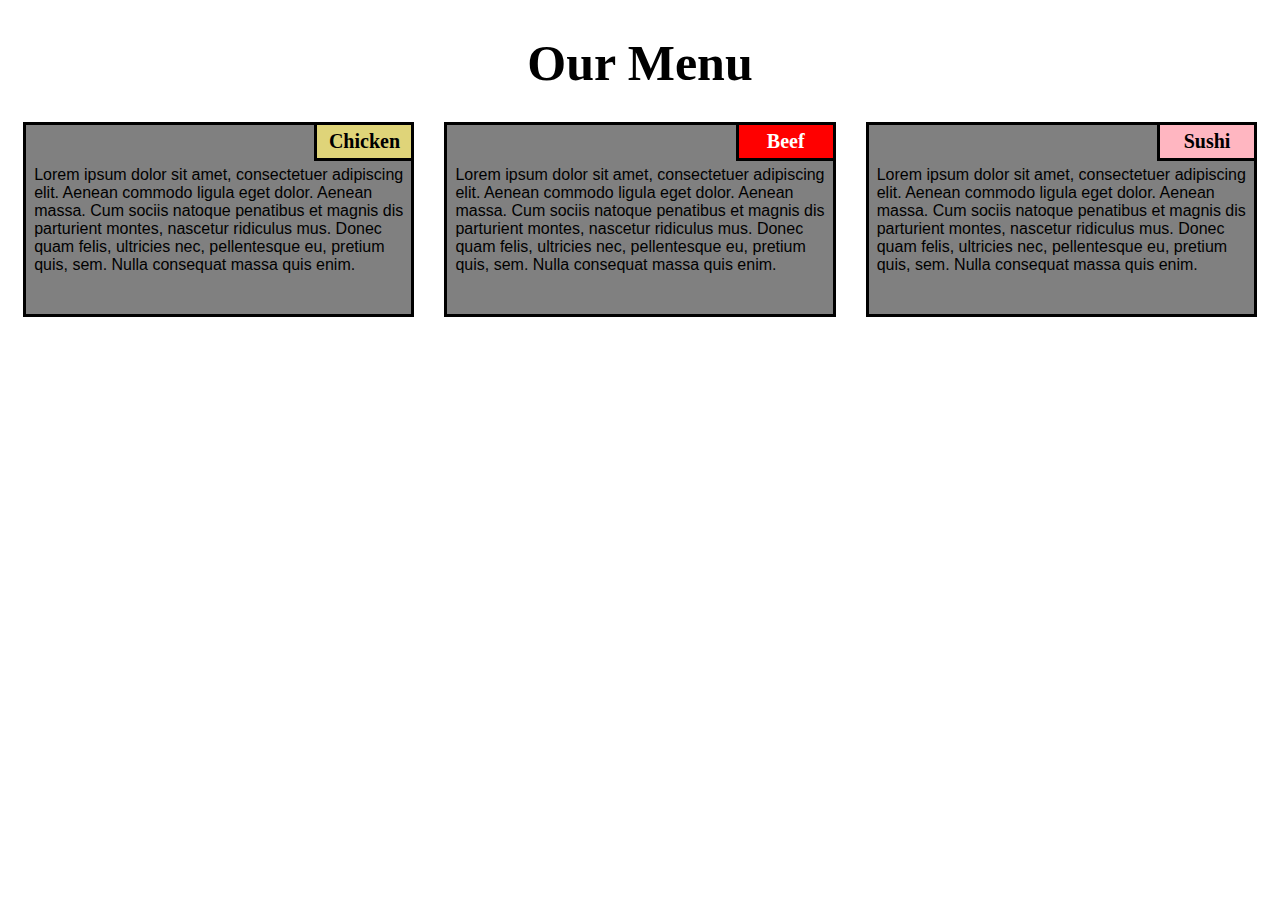
<file: index.html>
<!DOCTYPE html>
<html>
<head>
	<meta charset="utf-8">
	<meta name="viewport" content="width=device-width, initial-scale=1">
	<title>Module 2 solution</title>
</head>
<body>
	<link rel="stylesheet" type="text/css" href="css/module2-solution.css">
	<h1>Our Menu</h1>
		<section class="col-lg-4 col-md-6 col-sm-12">
			<div>
				<p class="sub1">Sushi</p>
				<p class="content">
					Lorem ipsum dolor sit amet, consectetuer adipiscing elit. Aenean commodo ligula eget dolor. Aenean massa. Cum sociis natoque penatibus et magnis dis parturient montes, nascetur ridiculus mus. Donec quam felis, ultricies nec, pellentesque eu, pretium quis, sem. Nulla consequat massa quis enim.
				</p>
			</div>
		</section>
		<section class="col-lg-4 col-md-6 col-sm-12">
			<div>
				<p class="sub2">Beef</p>
				<p class="content">
					Lorem ipsum dolor sit amet, consectetuer adipiscing elit. Aenean commodo ligula eget dolor. Aenean massa. Cum sociis natoque penatibus et magnis dis parturient montes, nascetur ridiculus mus. Donec quam felis, ultricies nec, pellentesque eu, pretium quis, sem. Nulla consequat massa quis enim.
			</div>
		</section>
		<section class="col-lg-4 col-md-12 col-sm-12">
			<div>
				<p class="sub3">Chicken</p>
				<p class="content">
					Lorem ipsum dolor sit amet, consectetuer adipiscing elit. Aenean commodo ligula eget dolor. Aenean massa. Cum sociis natoque penatibus et magnis dis parturient montes, nascetur ridiculus mus. Donec quam felis, ultricies nec, pellentesque eu, pretium quis, sem. Nulla consequat massa quis enim.
				</p>
</body>
</html>
</file>
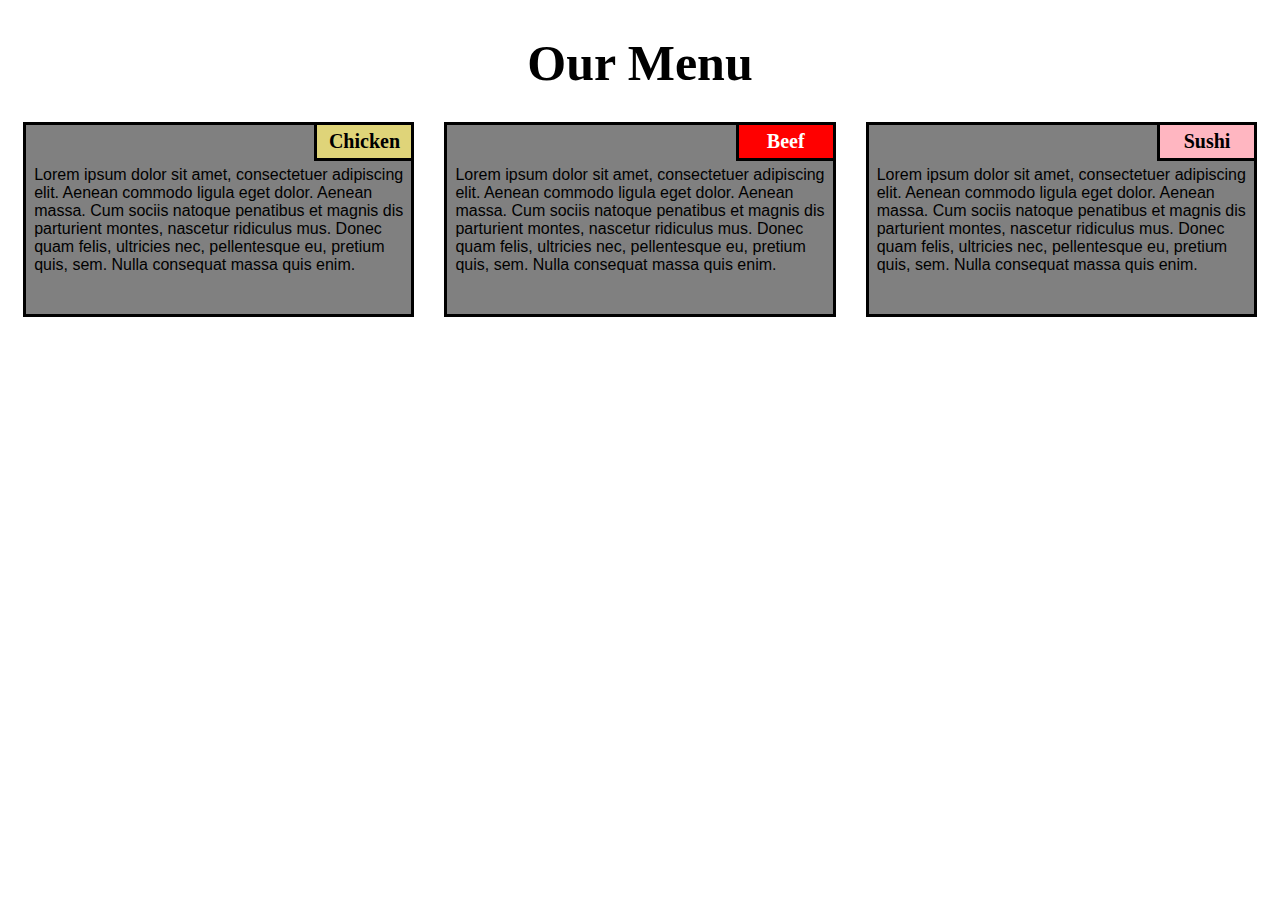
<file: module2-solution.html>
<!DOCTYPE html>
<html>
<head>
	<meta charset="utf-8">
	<meta name="viewport" content="width=device-width, initial-scale=1">
	<title>Module 2 solution</title>
</head>
<body>
	<link rel="stylesheet" type="text/css" href="css/module2-solution.css">
	<h1>Our Menu</h1>
		<section class="col-lg-4 col-md-6 col-sm-12">
			<div>
				<p class="sub1">Sushi</p>
				<p class="content">
					Lorem ipsum dolor sit amet, consectetuer adipiscing elit. Aenean commodo ligula eget dolor. Aenean massa. Cum sociis natoque penatibus et magnis dis parturient montes, nascetur ridiculus mus. Donec quam felis, ultricies nec, pellentesque eu, pretium quis, sem. Nulla consequat massa quis enim.
				</p>
			</div>
		</section>
		<section class="col-lg-4 col-md-6 col-sm-12">
			<div>
				<p class="sub2">Beef</p>
				<p class="content">
					Lorem ipsum dolor sit amet, consectetuer adipiscing elit. Aenean commodo ligula eget dolor. Aenean massa. Cum sociis natoque penatibus et magnis dis parturient montes, nascetur ridiculus mus. Donec quam felis, ultricies nec, pellentesque eu, pretium quis, sem. Nulla consequat massa quis enim.
			</div>
		</section>
		<section class="col-lg-4 col-md-12 col-sm-12">
			<div>
				<p class="sub3">Chicken</p>
				<p class="content">
					Lorem ipsum dolor sit amet, consectetuer adipiscing elit. Aenean commodo ligula eget dolor. Aenean massa. Cum sociis natoque penatibus et magnis dis parturient montes, nascetur ridiculus mus. Donec quam felis, ultricies nec, pellentesque eu, pretium quis, sem. Nulla consequat massa quis enim.
				</p>
</body>
</html>
</file>
<file: css/module2-solution.css>
.row {
	width: 100%;
}
@media (min-width: 992px) {
	.col-lg-1, .col-lg-2, .col-lg-3, .col-lg-4, .col-lg-5, .col-lg-6, .col-lg-7, .col-lg-8, .col-lg-9, .col-lg-10, .col-lg-11, .col-lg-12 {
		float: right;
		border: 1px;
	}
	.col-lg-1 {
		width: 8.33%;
	}
	.col-lg-2 {
		width:  16.66%;
	}
	.col-lg-3 {
		width: 25%;
	}
	.col-lg-4 {
		width: 33.33%;
	}
	.col-lg-5 {
		width: 41.66%;
	}
	.col-lg-6 {
		width: 50%;
	}
	.col-lg-7 {
		width: 53.33%;
	}
	.col-lg-8 {
		width: 66.66%;
	}
	.col-lg-9 {
		width: 75%;
	}
	.col-lg-10 {
		width: 83.33%;
	}
	.col-lg-11 {
		width: 91.66%;
	}
	.col-lg-12 {
		width: 100%;
	}
}

.row {
	width: 100%;
}
@media (min-width: 768px) and (max-width: 991px) {
	.col-md-1, .col-md-2, .col-md-3, .col-md-4, .col-md-5, .col-md-6, .col-md-7, .col-md-8, .col-md-9, .col-md-10, .col-md-11, .col-md-12 {
		float: right;
		border: 1px;
	}
	.col-md-1 {
		width: 8.33%;
	}
	.col-md-2 {
		width:  16.66%;
	}
	.col-md-3 {
		width: 25%;
	}
	.col-md-4 {
		width: 33.33%;
	}
	.col-md-5 {
		width: 41.66%;
	}
	.col-md-6 {
		width: 50%;
	}
	.col-md-7 {
		width: 53.33%;
	}
	.col-md-8 {
		width: 66.66%;
	}
	.col-md-9 {
		width: 75%;
	}
	.col-md-10 {
		width: 83.33%;
	}
	.col-md-11 {
		width: 91.66%;
	}
	.col-md-12 {
		width: 100%;
	}
}

.row {
	width: 100%;
}
@media (max-width: 767px) {
	.col-sm-1, .col-sm-2, .col-sm-3, .col-sm-4, .col-sm-5, .col-sm-6, .col-sm-7, .col-sm-8, .col-sm-9, .col-sm-10, .col-sm-11, .col-sm-12 {
		float: right;
		border: 1px;
	}
	.col-sm-1 {
		width: 8.33%;
	}
	.col-sm-2 {
		width:  16.66%;
	}
	.col-sm-3 {
		width: 25%;
	}
	.col-sm-4 {
		width: 33.33%;
	}
	.col-sm-5 {
		width: 41.66%;
	}
	.col-sm-6 {
		width: 50%;
	}
	.col-sm-7 {
		width: 53.33%;
	}
	.col-sm-8 {
		width: 66.66%;
	}
	.col-sm-9 {
		width: 75%;
	}
	.col-sm-10 {
		width: 83.33%;
	}
	.col-sm-11 {
		width: 91.66%;
	}
	.col-sm-12 {
		width: 100%;
	}
}

* {
	box-sizing: border-box;
}
body {
	background-color: white;
}
h1 {
	margin-bottom: 15px;
	text-align: center;
	color: #000000;
	font-size: 50px;
}
section {
	position: relative;
        padding: 15px;
        width: 100%;
    }

p {
	position: relative;
	clear: right;
}

div {
	position: relative;
	background-color: gray;
	border: 3.5px solid black;
	width: 100%;
	margin-left: auto;
	margin-right: auto;
	margin-bottom: auto;
}

.sub1 {
	float: right;
	width: 100px;
	padding: 5px;
	margin: -3px -3px 0px;
	border: 3.5px solid black;
	text-align: center;
	font-size: 125%;
	font-weight: bold;
	background-color: #FFB6C1;
}

.sub2 {
	float: right;
	color: white;
	width: 100px;
	padding: 5px;
	margin: -3px -3px 0px;
	border: 3.5px solid black;
	text-align: center;
	font-size: 125%;
	font-weight: bold;
	background-color: #FF0000;
}

.sub3 {
	color: black;
	float: right;
	width: 100px;
	padding: 5px;
	margin: -3px -3px 0px;
	border: 3.5px solid black;
	text-align: center;
	font-size: 125%;
	font-weight: bold;
	background-color: rgb(223, 212, 121);
}

.content {
	padding: 5px;
	border: none;
	background-color: gray;
	font-family: Helvetica;
	color: black;
	margin: 3px ;
	height: 150px;
	overflow: auto;
}
</file>
